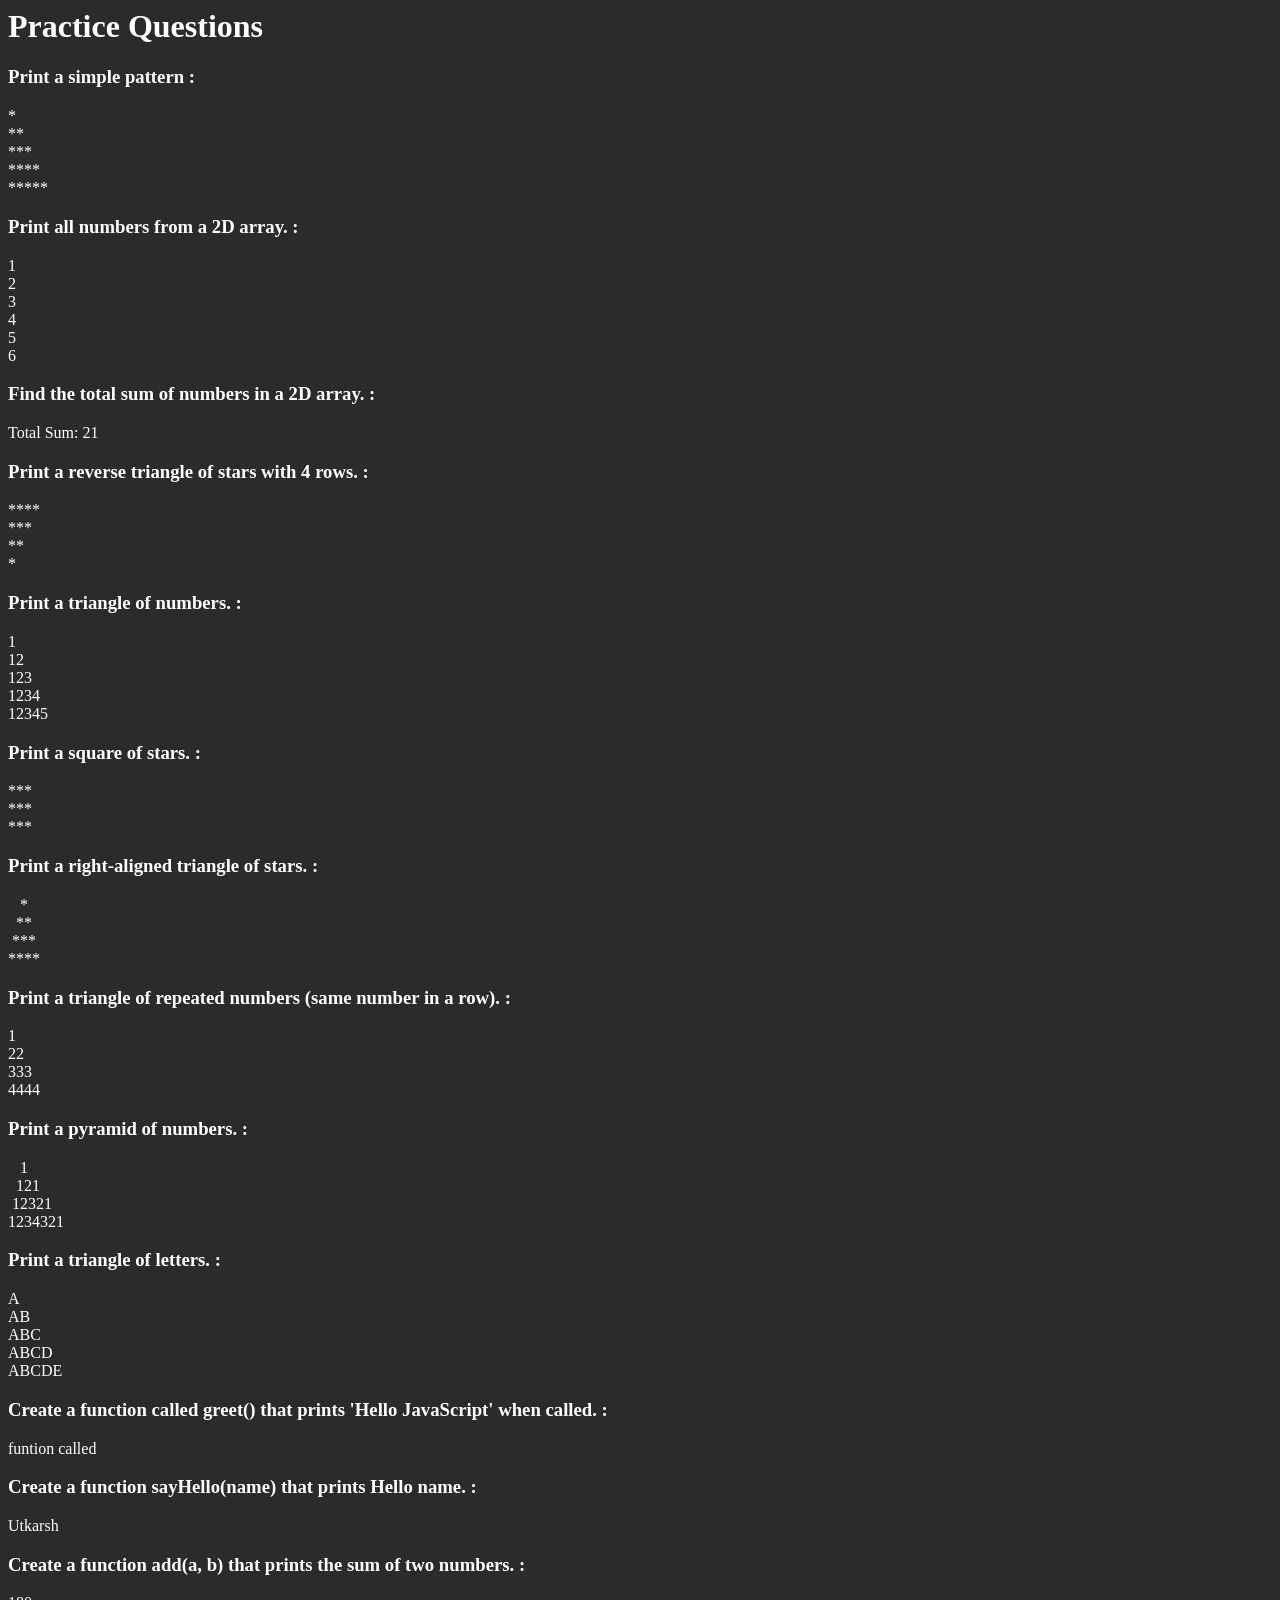
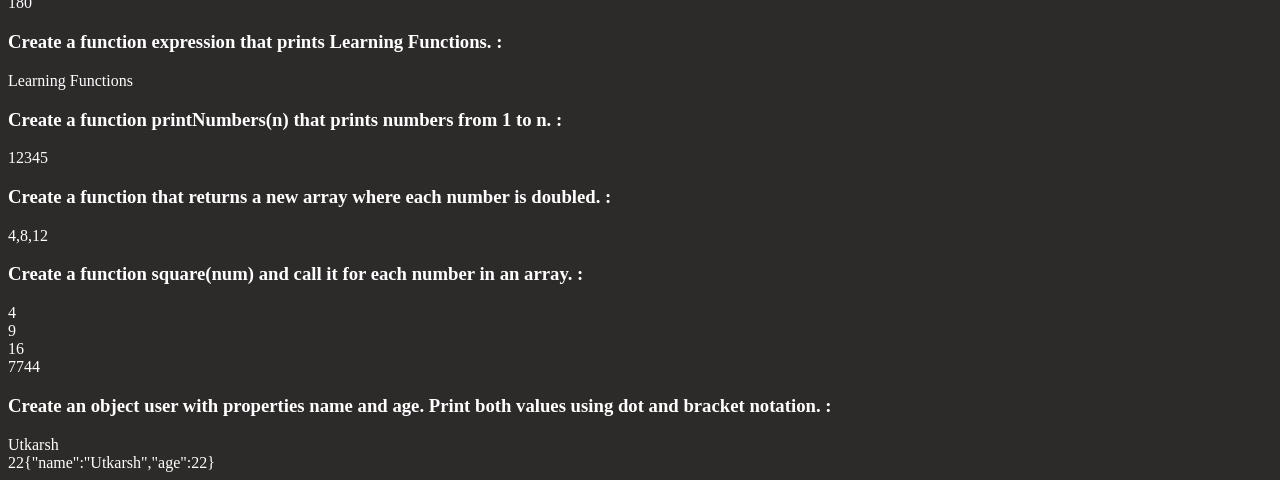
<file: index.html>
<html lang="en">

<head>
    <meta charset="UTF-8">
    <meta name="viewport" content="width=device-width, initial-scale=1.0">
    <title>js practice</title>
    <link rel="stylesheet" href="style.css">
</head>

<body>
    <h1 id="result">Practice Questions</h1>

    <pre id="pattern"></pre>
    <script src="script.js"></script>
        
</body>

</html>
</file>
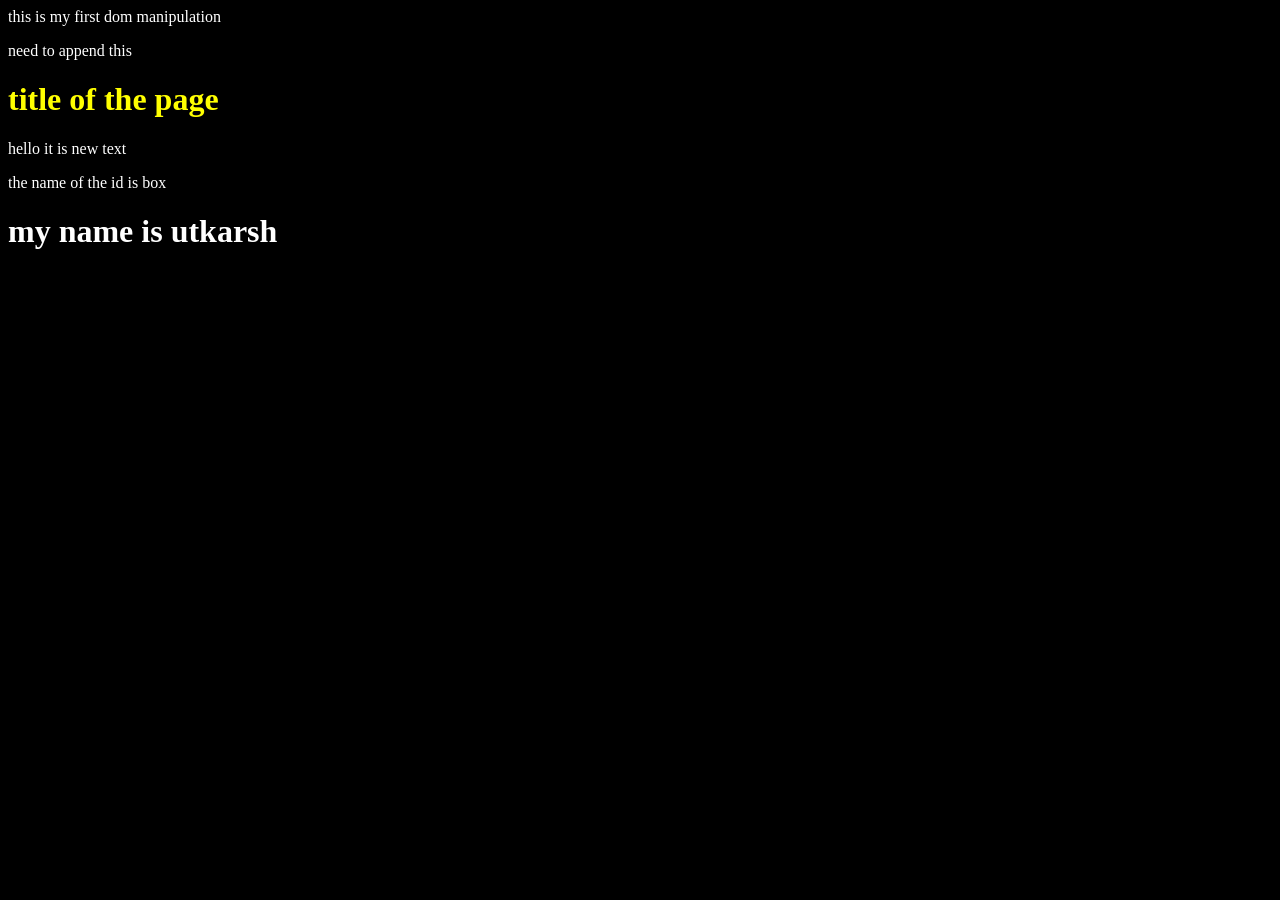
<file: dom event/index.html>
<html lang="en">
<head>
    <meta charset="UTF-8">
    <meta name="viewport" content="width=device-width, initial-scale=1.0">
    <title>Document</title>
    <link rel="stylesheet" href="style.css">
</head>
<body>
<script src="script.js" defer></script>
    <p>hello </p>
    <p>need to append this </p>
    <h1 id="title">title of the page</h1>
    <p id="text">Old Text</p> 

    <div id="box"></div>
</body>
</html>
</file>
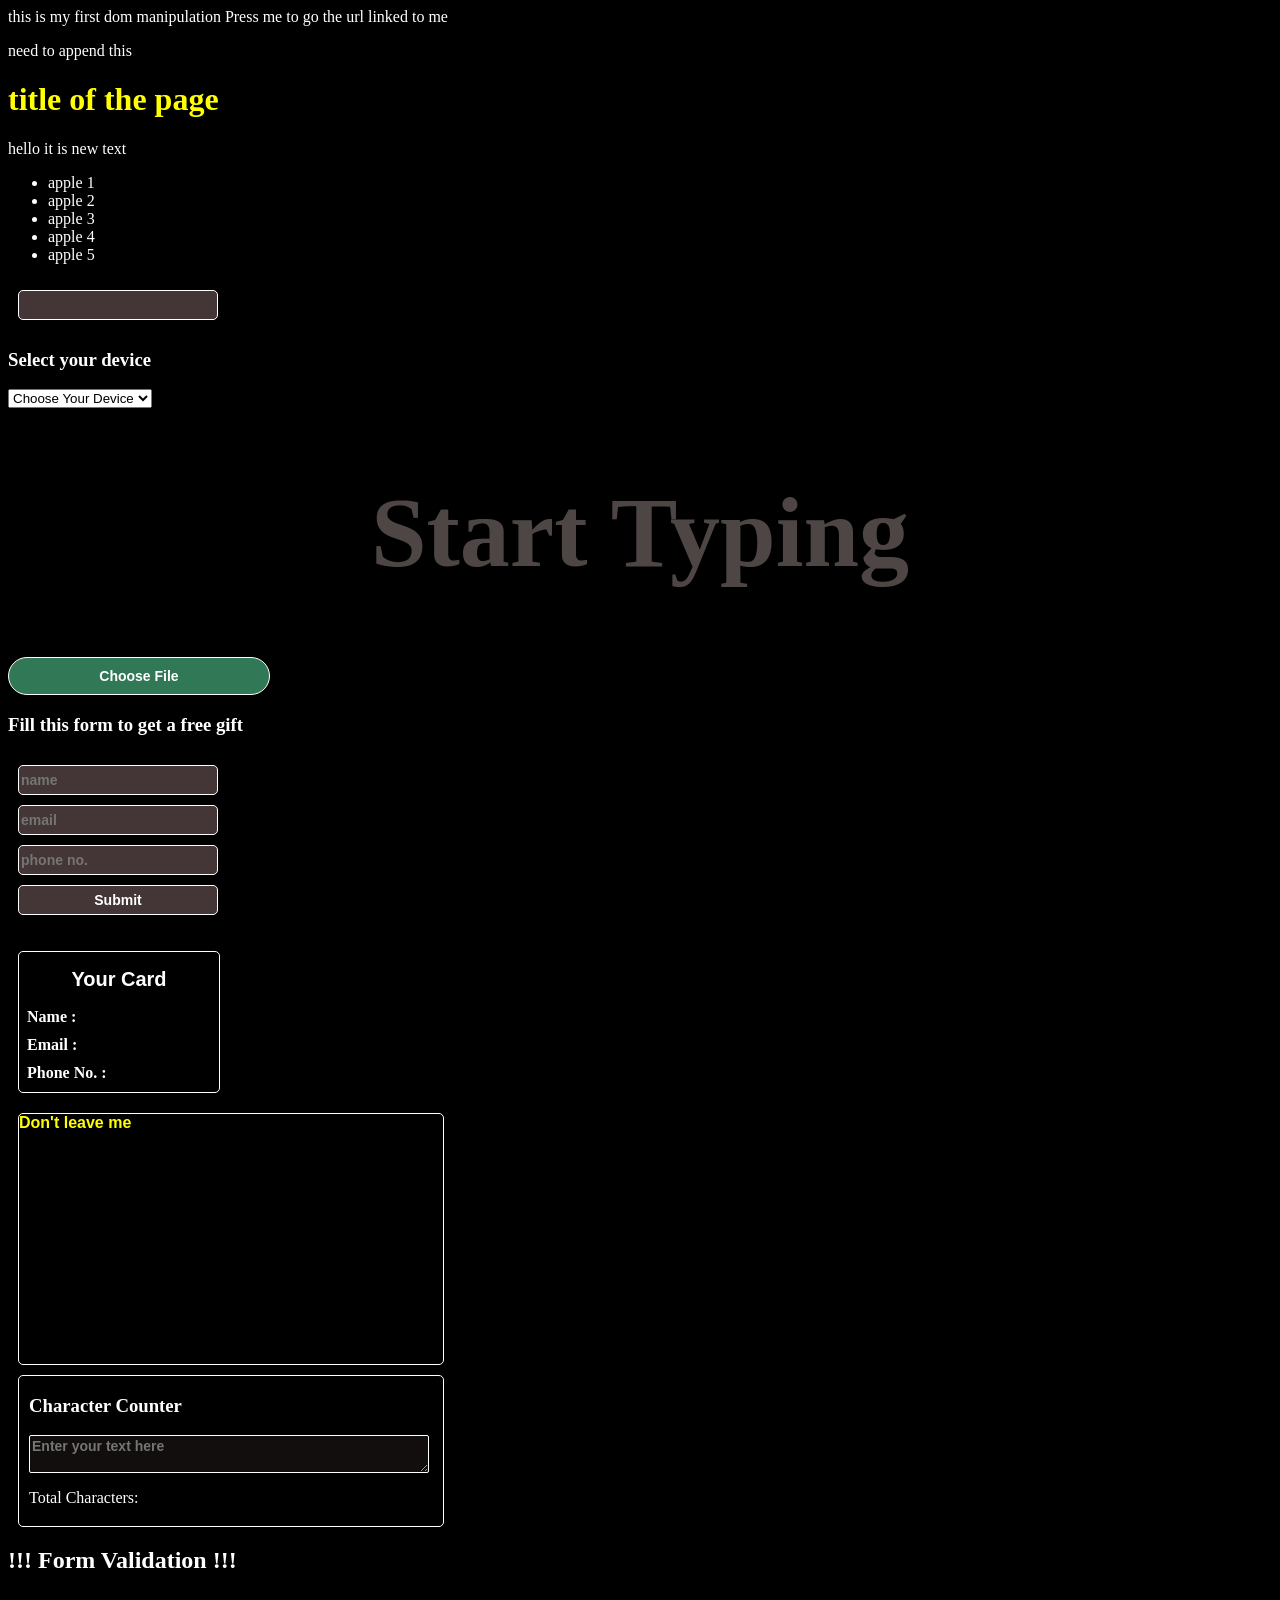
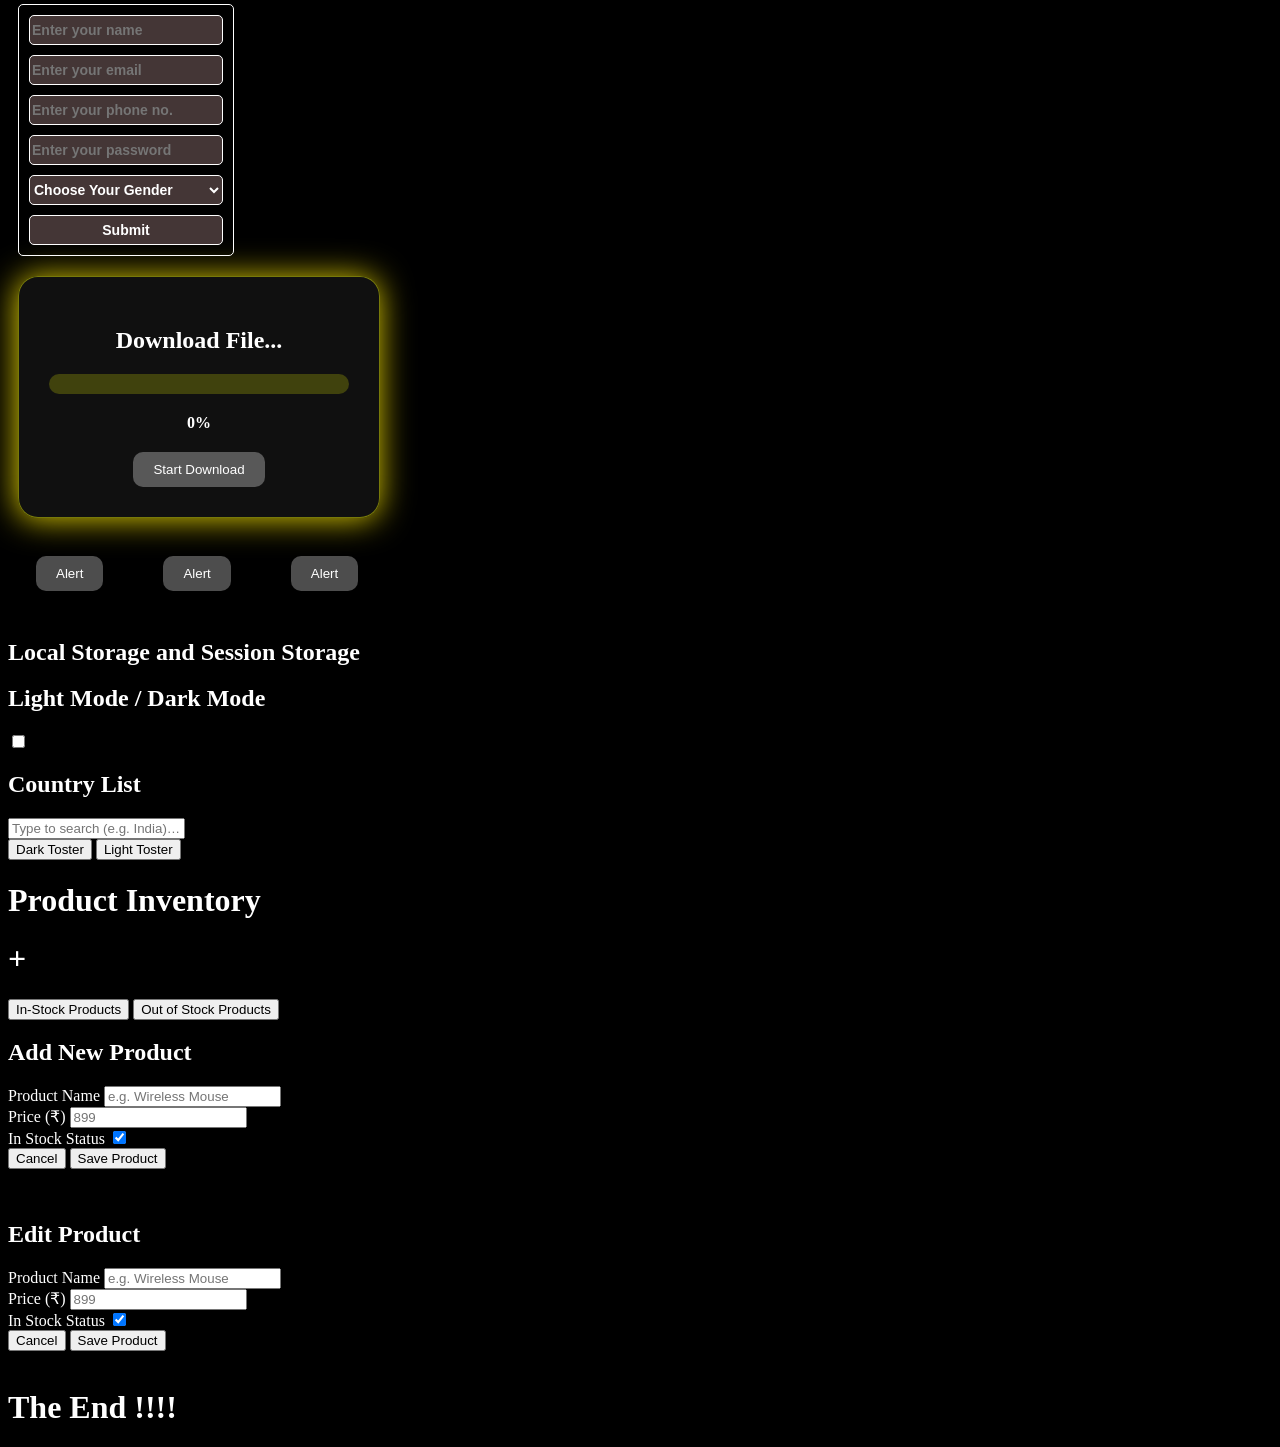
<file: dom_event/index.html>
<html lang="en">
  <head>
    <meta charset="UTF-8" />
    <meta name="viewport" content="width=device-width, initial-scale=1.0" />
    <title>Event & DOM Manipulation</title>
    <link rel="stylesheet" href="style.css" />
  </head>

<body>
    <script src="script.js" defer></script>
    <p>hello </p>
    <p>need to append this </p>
    <h1 id="title">title of the page</h1>
    <p id="text">Old Text</p>

    <div id="box"></div>

    <ul>
      <li>apple 1</li>
      <li>apple 2</li>
      <li>apple 3</li>
      <li>apple 4</li>
      <li>apple 5</li>
    </ul>
    <!-- <img src="https://images.unsplash.com/photo-1520209759809-a9bcb6cb3241?fm=jpg&q=60&w=3000&auto=format&fit=crop&ixlib=rb-4.1.0&ixid=M3wxMjA3fDB8MHxzZWFyY2h8Mnx8aW1nfGVufDB8fDB8fHww"
        alt="this image"> -->

    <input type="text" id="input" />

    <h3 class="select-device">Select your device</h3>
    <select>
      <option disabled selected>Choose Your Device</option>

      <option value="samsung">Samsung</option>

      <option value="mi">Xiomi</option>

      <option value="apple">Apple iPhone</option>

      <option value="oppo">0ppo</option>
    </select>

    <h1 class="keyword">Start Typing</h1>

    <div id="main">
      <label for="input2" class="file-upload-btn">Choose File</label>
      <input type="file" id="input2" accept="*/*" />
      <!-- <div id="file-name">Uploaded File</div> -->
    </div>

    <div class="input_form">
      <h3>Fill this form to get a free gift</h3>

      <form action="">
        <input class="input" required placeholder="name" type="text" />
        <input class="input" placeholder="email" type="email" />
        <input class="input" placeholder="phone no." type="tel" />
        <input type="submit" />
      </form>

      <div class="card">
        <h2>Your Card</h2>
        <h4>Name :</h4>
        <h4>Email :</h4>
        <h4>Phone No. :</h4>
      </div>
    </div>
    <div class="mouse-position">
      <h4>Don't leave me</h4>
    </div>

    <div class="character-counter">
      <!-- <div class="character-counter-content"> -->
      <h3>Character Counter</h3>
      <textarea
        placeholder="Enter your text here"
        id="character-input"
        rows="2"
      ></textarea>
      <p id="character-count">Total Characters: <span></span></p>
      <!-- </div> -->
    </div>

    <h2>!!! Form Validation !!!</h2>
    <div class="form-validation">
      <form action="">
        <input type="text" id="name" placeholder="Enter your name" />
        <p id="name-error">Name must be 3–50 letters and spaces only</p>
        <input
          type="email"
          id="email"
          placeholder="Enter your email"
          autocomplete="email"
        />
        <p id="email-error">Please enter a valid email address</p>
        <input
          type="tel"
          id="phone"
          placeholder="Enter your phone no."
          autocomplete="tel"
        />
        <p id="phone-error">Phone no. must be 10 digits</p>
        <input
          type="password"
          id="password"
          placeholder="Enter your password"
          autocomplete="current-password"
        />
        <p id="password-error">
          Password must be 8+ chars, include upper, lower, number & special char
        </p>
        <select name="gender" id="select-gender">
          <option disabled selected>Choose Your Gender</option>
          <option value="male">Male</option>
          <option value="female">Female</option>
        </select>
        <input type="submit" id="submit-btn" />
      </form>
    </div>

    <div class="container">
      <div class="download-card">
        <h2>Download File...</h2>
        <div class="progress-bar">
          <div class="progress"></div>
        </div>
        <p class="status">0%</p>
        <button id="start-btn">Start Download</button>
      </div>

      <button class="btn">Alert</button>
      <button class="btn">Alert</button>
      <button class="btn">Alert</button>
    </div>

    <h2>Local Storage and Session Storage</h2>
    <!-- <button class="local-storage-btn" id="local-storage">Local Storage</button>
    <button class="session-storage-btn" id="session-storage">Session Storage</button> -->

    <div class="theme-container">
      <h2>Light Mode / Dark Mode</h2>
      <label class="switch">
        <input type="checkbox" id="themeToggle" />
        <span class="slider"></span>
      </label>
    </div>

    <div class="country_container">
      <h2>Country List</h2>
      <!-- <select id="country_input" name="country">
        <option disabled selected value="">Choose Your Country</option>
    </select> -->

      <!-- <label for="country_input" class="country-label">Search country</label> -->
      <input
        type="text"
        id="country_input"
        list="country_datalist"
        placeholder="Type to search (e.g. India)…"
        autocomplete="on"
      />
      <datalist id="country_datalist"></datalist>
    </div>

    <script src="script.js" defer></script>
    <div class="main-container">
      <button class="tosterButton darkToster">Dark Toster</button>
      <button class="tosterButton lightToster">Light Toster</button>
    </div>
    <!-- <div class="container">
        <p>Example of a  toster message.</p>
    </div> -->

    <!-- <div class="form-container">
        <form id="profileForm">
            <h2>Create Profile</h2>
            <p>Fill in the details below to update your public bio.</p>

            <div class="input-group">
                <label for="name">Full Name</label>
                <input type="text" id="name" name="name" placeholder="e.g. Alex Rivera">
            </div>

            <div class="input-group">
                <label for="role">Professional Role</label>
                <input type="text" id="role" name="role" placeholder="e.g. Product Designer">
            </div>

            <div class="input-group">
                <label for="image-url">Profile Image URL</label>
                <input type="url" id="image-url" name="image-url" placeholder="https://example.com/photo.jpg">
            </div>

            <div class="input-group">
                <label for="bio">Bio</label>
                <textarea id="bio" name="bio" rows="4" placeholder="Tell us a little about yourself..."></textarea>
            </div>

            <button type="submit" class="submit-btn">Save Profile</button>

        </form>
    </div> -->

    <div class="product-inventory">
      <h1>Product Inventory</h1>
      <h1 class="add-product-btn">+</h1>

      <div class="buttons">
        <button onclick="fetchProducts(true)" id="showInStock">
          In-Stock Products
        </button>
        <button onclick="fetchProducts(false)" id="showOutOfStock">
          Out of Stock Products
        </button>
      </div>
      <ul id="productList">
        <!-- <li>Product 1 <button class="delete-btn">Delete</button> <button class="edit-btn">Edit</button></li> -->
      </ul>
    </div>

    <div id="product-modal" class="modal-overlay">
      <div class="modal-container">
        <h2>Add New Product</h2>
        <form id="product-form">
          <div class="input-group">
            <label for="p-name">Product Name</label>
            <input
              type="text"
              id="p-name"
              placeholder="e.g. Wireless Mouse"
              required
            />
          </div>

          <div class="input-group">
            <label for="p-price">Price (₹)</label>
            <input type="number" id="p-price" placeholder="899" required />
          </div>

          <div class="toggle-group">
            <span class="label">In Stock Status</span>
            <label class="switch">
              <input type="checkbox" id="p-stock" checked />
              <span class="slider"></span>
            </label>
          </div>

          <div class="modal-actions">
            <button type="button" class="btn-cancel" onclick="closeModal()">
              Cancel
            </button>
            <button type="submit" class="submit-btn">Save Product</button>
          </div>
          <p id="status"></p>
        </form>
      </div>
    </div>
    <div id="edit-product-modal" class="modal-overlay">
      <div class="modal-container">
        <h2>Edit Product</h2>
        <form id="edit-product-form">
          <div class="input-group">
            <label for="p-name">Product Name</label>
            <input
              type="text"
              id="p-name"
              class="edit_name"
              placeholder="e.g. Wireless Mouse"
              required
            />
          </div>
          <div class="input-group">
            <label for="p-price">Price (₹)</label>
            <input
              type="number"
              id="p-price"
              class="edit_price"
              placeholder="899"
              required
            />
          </div>

          <div class="toggle-group">
            <span class="label">In Stock Status</span>
            <label class="switch">
              <input type="checkbox" id="p-stock" class="edit_stock" checked />
              <span class="slider"></span>
            </label>
          </div>

          <div class="modal-actions">
            <button type="button" class="btn-cancel" onclick="closeEditModal()">
              Cancel
            </button>
            <button type="submit" class="submit-btn">Save Product</button>
          </div>
        </form>

        <p id="statusEdit"></p>
      </div>
    </div>



</body>

</html>
</file>
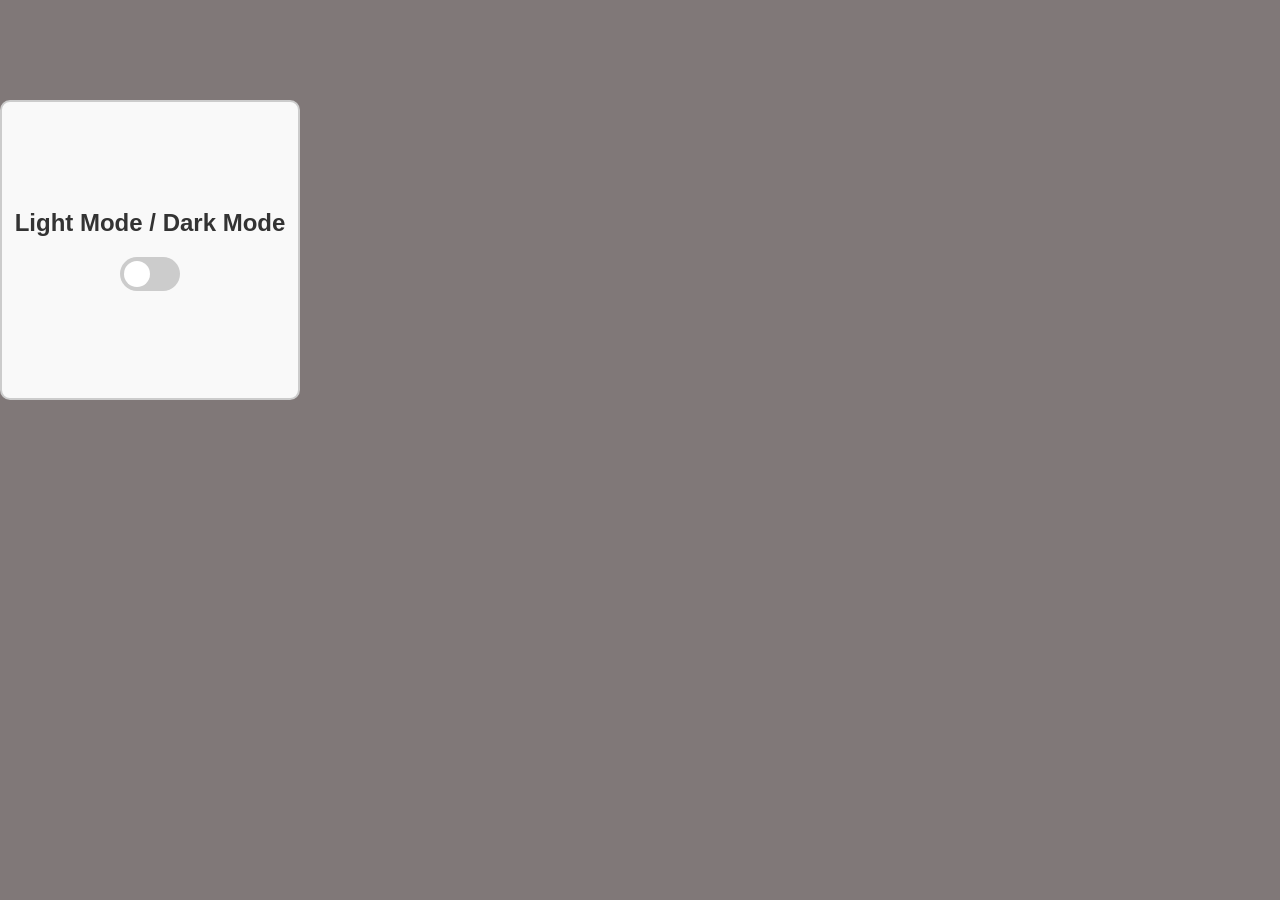
<file: light_dark/index.html>
<!DOCTYPE html>
<html lang="en">
<head>
    <meta charset="UTF-8">
    <meta name="viewport" content="width=device-width, initial-scale=1.0">
    <title>Light/Dark Mode Toggle</title>
    <link rel="stylesheet" href="style.css">
</head>
<body>
    <div class="theme-container">
        <h2>Light Mode / Dark Mode</h2>
        <label class="switch">
          <input type="checkbox" id="themeToggle">
          <span class="slider"></span>
        </label>
      </div>
    <script src="script.js"></script>
</body>
</html>
</file>
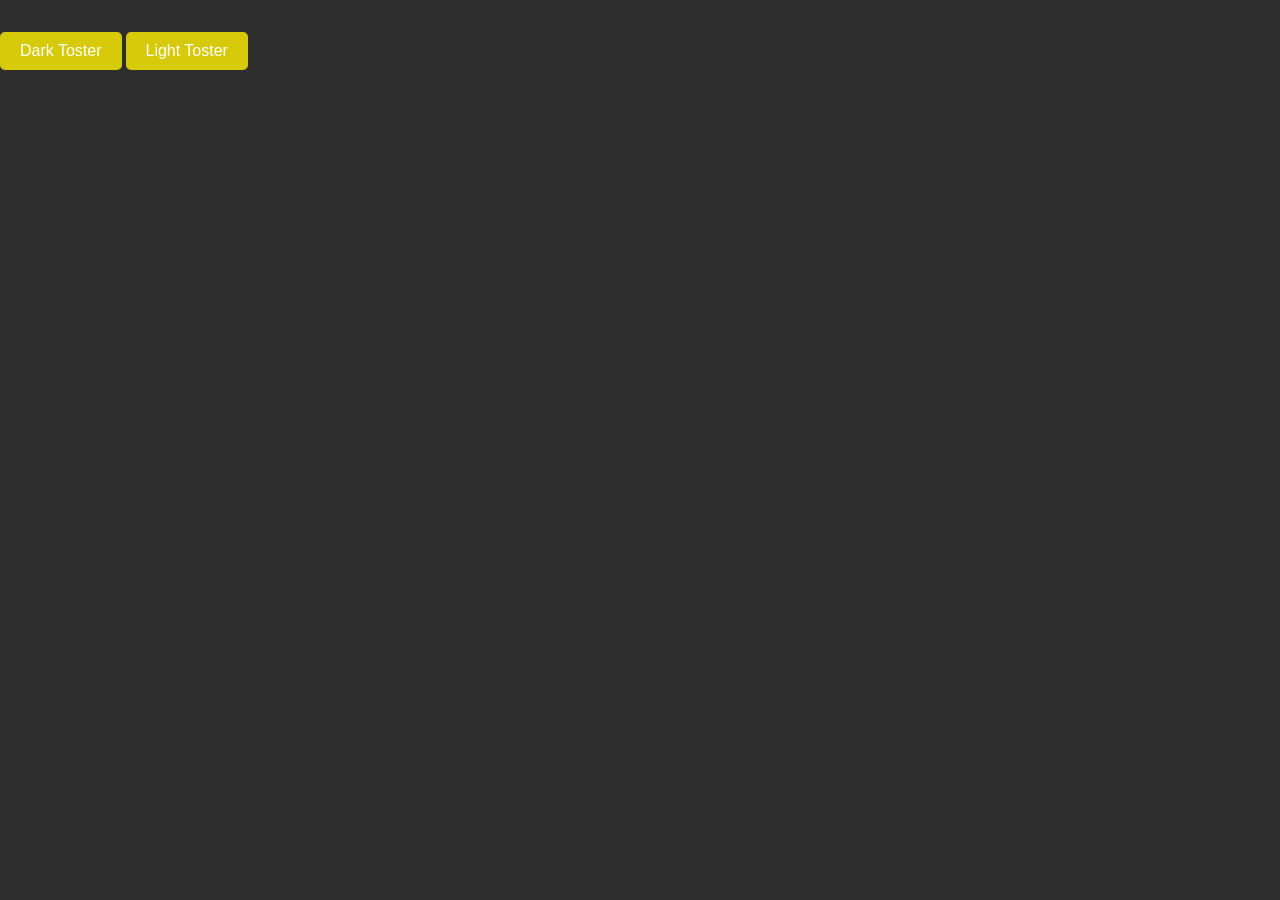
<file: scope/index.html>
<html lang="en">

<head>
    <meta charset="UTF-8">
    <meta name="viewport" content="width=device-width, initial-scale=1.0">
    <title>Document</title>
    <link rel="stylesheet" href="style.css">
</head>

<body>
    <script src="script.js" defer></script>
    <!-- <div class="container">
        <p>Example of a  toster message.</p>
    </div> -->

<button class="tosterButton darkToster">Dark Toster</button>
<button class="tosterButton lightToster">Light Toster</button>

</body>

</html>
</file>
<file: style.css>
body{
    background-color: rgb(45, 42, 42);
    color: white;
}
</file>
<file: dom event/style.css>
body{
    background: rgb(0, 0, 0);
    color : white;
}
</file>
<file: dom_event/style.css>
body {
    background: rgb(0, 0, 0);
    color: white;
}

#input {
    background-color: rgb(68, 54, 54);
    color: white;
    border: 1px solid white;
    border-radius: 5px;
    /* padding: 10px; */
    margin: 10px;
    width: 200px;
    height: 30px;
    font-size: 14px;
    font-family: Arial, Helvetica, sans-serif;
    font-weight: bold;

}

.keyword {
    font-size: 100px;
    /* font-family: Helvetica; */
    font-weight: bold;
    color: rgb(78, 69, 69);
    text-align: center;
}

#input2 {
    display: none;
}

#main {
    position: relative;
}

.file-upload-btn {
    /* position: absolute; */
    display: inline-block;
    background: rgba(72, 179, 129, 0.67);
    color: white;
    border: 1px solid white;
    border-radius: 5rem;
    font-size: 14px;
    width: 15rem;
    font-family: Arial, Helvetica, sans-serif;
    font-weight: bold;
    text-align: center;
    padding: 10px;
    cursor: pointer;
}

.file-upload-btn:hover {
    background: rgb(4, 81, 50);
}

.input_form input {
    display: block;
    margin: 10px;
    width: 200px;
    height: 30px;
    font-size: 14px;
    font-family: Arial, Helvetica, sans-serif;
    font-weight: bold;
    color: white;
    background-color: rgb(68, 54, 54);
    border: 1px solid white;
    border-radius: 5px;
}

form {
    display: inline-block;
    width: 100%;
}

.card {
    border: 1px solid white;
    min-width: 200px;
    /* min-height: 100px;   */
    margin: 10px;
    border-radius: 5px;
    display: inline-block;
}

.card h2 {
    text-align: center;
    font-size: 20px;
    font-family: Arial, Helvetica, sans-serif;
    font-weight: bold;
    color: white;
}

.card h4 {
    margin: 10px 8px;
    overflow-wrap: break-word;
}

.mouse-position {
    border: 1px solid white;
    margin: 10px;
    border-radius: 5px;
    width: 26.5rem;
    height: 250px;
    position: relative;
    overflow: hidden;

}

.mouse-position h4 {
    text-align: center;
    font-size: 16px;
    font-family: Arial, Helvetica, sans-serif;
    font-weight: bold;
    color: yellow;
    position: absolute;
    margin: 0;
    transition: all .3s;
}

.character-counter {
    border: 1px solid white;
    margin: 10px;
    border-radius: 5px;
    width: 25.9rem;
    height: 150px;
    position: relative;
    overflow: hidden;
    padding-left: 10px;
    /* display: flex; */
    /* flex-direction: column;
    align-items: center;
    justify-content: center; */
}

#character-input {
    background-color: rgba(68, 54, 54, 0.262);
    border: 1px solid white;
    border-radius: 2px;
    color: yellow;
    font-size: 14px;
    font-family: Arial, Helvetica, sans-serif;
    font-weight: bold;
    width: 400px;
    /* padding: 5px;
    margin: 10px;
    ;
    height: 30px; */
}

#character-count span {
    color: yellow;
}

.form-validation {
    border: 1px solid white;
    padding: 10px;
    border-radius: 5px;
    width: auto;
    height: auto;
    display: inline-block;
    margin: 10px;
}

.form-validation form {
    display: flex;
    flex-direction: column;
    align-items: flex-start;
    justify-content: center;
    margin: 0px;
    gap: 10px;
}

.form-validation form input {
    width: 100%;
    height: 30px;
    font-size: 14px;
    font-family: Arial, Helvetica, sans-serif;
    font-weight: bold;
    color: white;
    background-color: rgb(68, 54, 54);
    border: 1px solid white;
    border-radius: 5px;
    /* margin: 5px; */
}

.form-validation form select {
    width: 100%;
    height: 30px;
    font-size: 14px;
    font-family: Arial, Helvetica, sans-serif;
    font-weight: bold;
    color: white;
    background-color: rgb(68, 54, 54);
    border: 1px solid white;
    border-radius: 5px;
    /* margin: 5px; */
}

#name-error {
    color: red;
    font-size: 14px;
    font-family: Arial, Helvetica, sans-serif;
    font-weight: bold;
    margin: 5px;
    display: none;
}

#email-error {
    color: red;
    font-size: 14px;
    font-family: Arial, Helvetica, sans-serif;
    font-weight: bold;
    margin: 5px;
    text-align: center;
    display: none;
}

#phone-error {
    color: red;
    font-size: 14px;
    font-family: Arial, Helvetica, sans-serif;
    font-weight: bold;
    margin: 5px;
    text-align: center;
    display: none;
}

#password-error {
    color: red;
    font-size: 14px;
    font-family: Arial, Helvetica, sans-serif;
    font-weight: bold;
    margin: 5px;
    display: none;
}





/* Basic Reset */

/* Glass Card */
.download-card {
    background: rgba(25, 24, 24, 0.669);
    /* backdrop-filter: blur(10px); */
    border-radius: 20px;
    padding: 30px;
    width: 300px;
    text-align: center;
    box-shadow: -1px 1px 32px rgba(255, 234, 3, 0.876);
    border: 1px solid rgba(251, 255, 0, 0.44);
    margin: 10px;
}

/* Progress Bar */
.progress-bar {
    width: 100%;
    height: 20px;
    background: rgba(242, 255, 0, 0.206);
    border-radius: 10px;
    overflow: hidden;
    margin: 20px 0;
}

.progress {
    height: 100%;
    width: 0;
    background: linear-gradient(90deg, rgb(148, 183, 33), rgba(242, 255, 0, 0.798));
    border-radius: 10px;
    /* transition: width 0.3s; */
}

/* Status text */
.status {
    font-weight: bold;
    margin-bottom: 20px;
    color: #fff;
}

/* Button */
#start-btn {
    padding: 10px 20px;
    border: none;
    border-radius: 10px;
    background: rgba(255, 255, 255, 0.3);
    color: #fff;
    cursor: pointer;
    /* backdrop-filter: blur(5px); */
    transition: all 0.3s ease;
}

#start-btn:hover {
    background: rgba(255, 255, 255, 0.5);
}

.btn {
    padding: 10px 20px;
    border: none;
    border-radius: 10px;
    background: rgba(255, 255, 255, 0.3);
    color: #fff;
    transition: all 0.3s ease;
    margin: 28px;
}

.btn:hover {
    background: rgba(255, 255, 255, 0.5);
}
</file>
<file: light_dark/style.css>
*{
    margin: 0;
    padding: 0;
    box-sizing: border-box;
}
/* Default light mode */
/* Basic body styles */
body {
    background-color: #807878;
    color: #222;
    font-family: Arial, sans-serif;
    text-align: center;
    padding-top: 100px;
    transition: background-color 0.4s, color 0.4s;
}

body.dark {
    background-color: #000000;
    color: #ffffff;
}

/* Toggle container */
.switch {
    position: relative;
    display: inline-block;
    width: 60px;
    height: 34px;
    margin-top: 20px;
}

/* Hide default checkbox */
.switch input {
    opacity: 0;
    width: 0;
    height: 0;
}

/* Slider */
.slider {
    position: absolute;
    cursor: pointer;
    top: 0;
    left: 0;
    right: 0;
    bottom: 0;
    background-color: #ccc;
    transition: 0.4s;
    border-radius: 34px;
}

/* Slider circle */
.slider:before {
    position: absolute;
    content: "";
    height: 26px;
    width: 26px;
    left: 4px;
    bottom: 4px;
    background-color: rgb(255, 255, 255);
    transition: 0.4s;
    border-radius: 50%;
}

/* When checked */
input:checked + .slider {
    background-color: #333;
}

input:checked + .slider:before {
    transform: translateX(26px);
}

/* Optional: round slider */
.slider.round {
    border-radius: 34px;
}

.slider.round:before {
    border-radius: 50%;
}

.theme-container {
    width: 300px;
    height: 300px;
    display: flex;
    flex-direction: column;
    align-items: center;
    justify-content: center;
    border: 2px solid #ccc;
    border-radius: 10px;
    background-color: #f9f9f9; /* Light mode default */
    color: #333;
    transition: background-color 0.3s, color 0.3s;
  }
  
  /* Dark mode class */
  .theme-container.dark {
    background-color: #333;
    color: #f9f9f9;
  }
  
  /* Toggle Switch */
  .switch {
    position: relative;
    display: inline-block;
    width: 60px;
    height: 34px;
    margin-top: 20px;
  }
  
  .switch input {
    opacity: 0;
    width: 0;
    height: 0;
  }
  
  .slider {
    position: absolute;
    cursor: pointer;
    top: 0; left: 0; right: 0; bottom: 0;
    background-color: #ccc;
    transition: 0.4s;
    border-radius: 34px;
  }
  
  .slider:before {
    position: absolute;
    content: "";
    height: 26px;
    width: 26px;
    left: 4px;
    bottom: 4px;
    background-color: white;
    transition: 0.4s;
    border-radius: 50%;
  }
  
  input:checked + .slider {
    background-color: #2196F3;
  }
  
  input:checked + .slider:before {
    transform: translateX(26px);
  }
</file>
<file: scope/style.css>
*{
    margin: 0;
    padding: 0;
    box-sizing: border-box;
}

body{
    background-color: rgba(0, 0, 0, 0.818);
    color: white;
}

.container{
    /* width: 10rem; */
    display: flex;
    flex-direction: column;
    align-items: center;
    color: red;
    font-size: 13px;
    background-color: rgba(0, 0, 0, 0.818);
    border: 1px solid rgb(49, 45, 45);
    width: 18rem;
    padding: 5px 2rem;
    /* height: 15rem; */
    /* margin: 3rem; */
}

.tosterButton{
    margin-top: 2rem;
    padding: 10px 20px;
    font-size: 16px; 
    background-color: #d7ca0b;
    color: white;
    border: none;
    border-radius: 5px;
    cursor: pointer;
}
</file>
